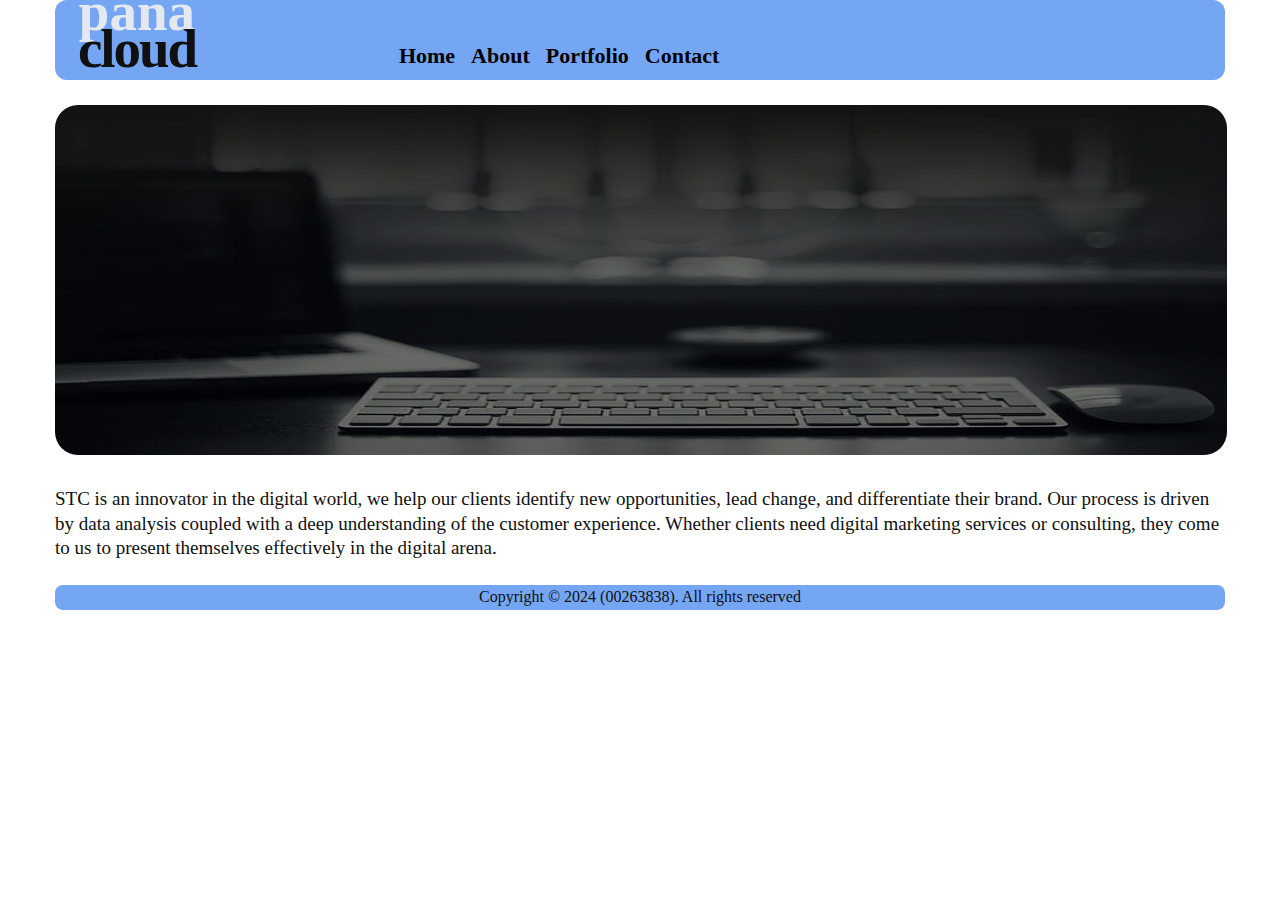
<file: index.html>
<!DOCTYPE html>
<html lang="en">

<head>
    <meta charset="UTF-8">
    <meta name="viewport" content="width=device-width, initial-scale=1.0">
    <title>Document</title>
    <link rel="stylesheet" href="style.css">
</head>

<body>
    <nav class="nav1">
        <div class="cloud">
            <h2 class="h2" id="h2">pana</h2>
            <h2 class="h2" id="h2cloud">cloud</h2>
        </div>
        <ul class="ul1">
            <li><a href="#">Home</a></li>
            <li><a href="./about.html">About</a></li>
            <li><a href="./portfolio.html">Portfolio</a></li>
            <li><a href="./contact.html">Contact</a></li>
        </ul>

    </nav>
<br>
    <section class="section-home">
        <div class="home">

            <img src="./img1.jpg" width="91.6%" height="350px">
            <br>
            <br>
            <p style="font-size: 19px;">STC is an innovator in the digital world, we help our clients identify new
                opportunities, lead change, and
                differentiate their brand. Our process is driven by data analysis coupled with a deep understanding of
                the
                customer experience. Whether clients need digital marketing services or consulting, they come to us to
                present themselves effectively in the digital arena.
            </p>
        </div>
    </section>
<br>
    <footer class="footer">
        <p>Copyright © 2024 (00263838). All rights reserved</p>
    </footer>
</body>

</html>
</file>
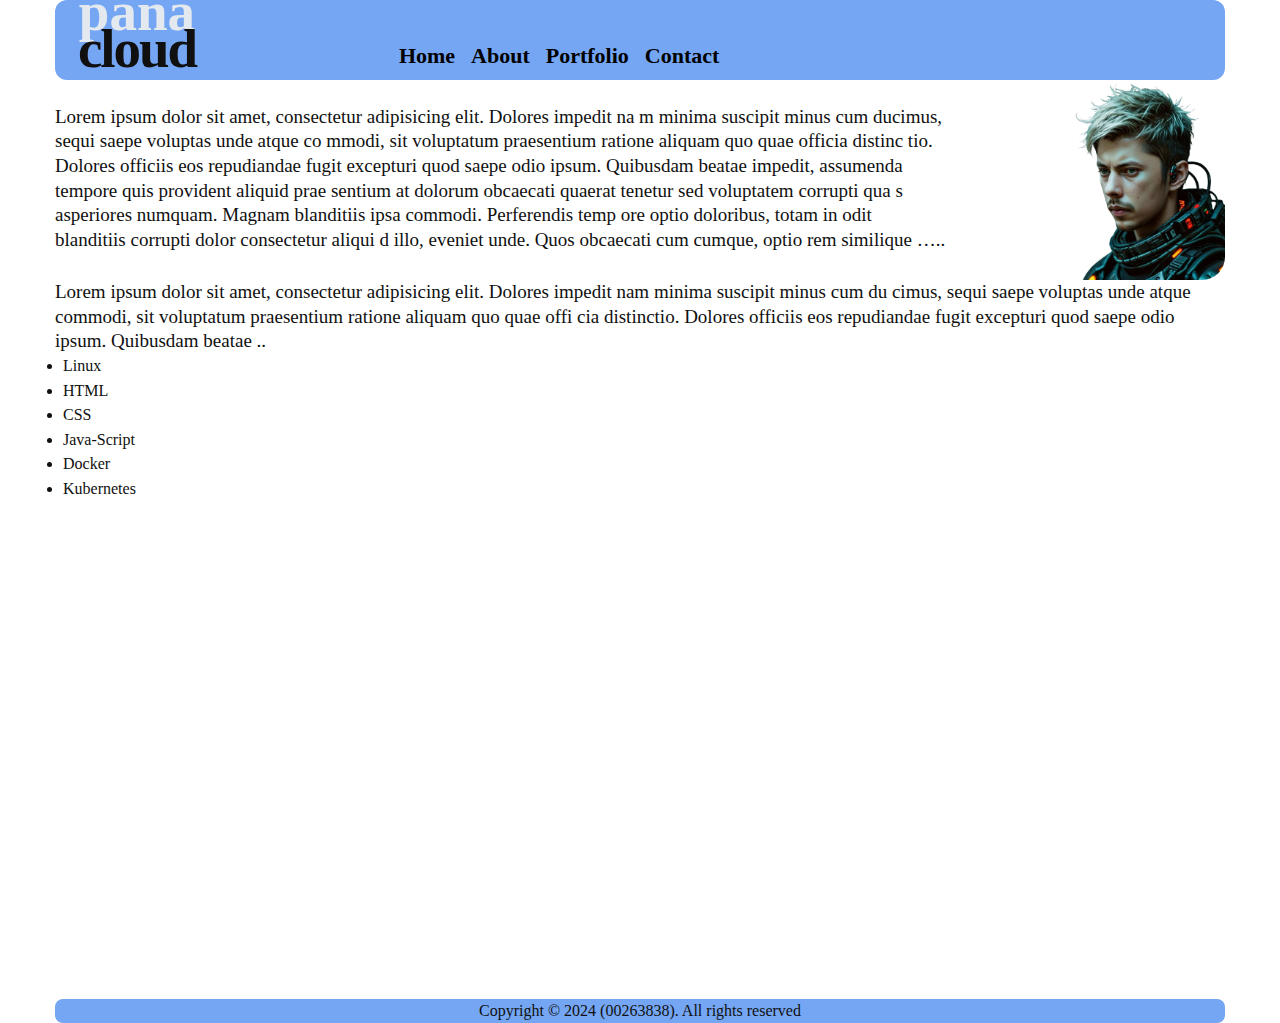
<file: about.html>
<!DOCTYPE html>
<html lang="en">

<head>
    <meta charset="UTF-8">
    <meta name="viewport" content="width=device-width, initial-scale=1.0">
    <title>Document</title>
    <link rel="stylesheet" href="./style.css">
</head>

<body>
    <nav class="nav1">
        <div class="cloud">
            <h2 class="h2" id="h2">pana</h2>
            <h2 class="h2" id="h2cloud">cloud</h2>
        </div>
        <ul class="ul1">
            <li><a href="./index.html">Home</a></li>
            <li><a href="#">About</a></li>
            <li><a href="./portfolio.html">Portfolio</a></li>
            <li><a href="./contact.html">Contact</a></li>
        </ul>

    </nav>

    <section class="section-about">
        <div class="about">
            
            <p style="font-size: 19px;"><br> Lorem ipsum dolor sit amet, consectetur adipisicing elit. Dolores impedit na
                m minima suscipit minus cum ducimus, sequi saepe voluptas unde atque co
                mmodi, sit voluptatum praesentium ratione aliquam quo quae officia distinc
                tio. Dolores officiis eos repudiandae fugit excepturi quod saepe odio ipsum.
                Quibusdam beatae impedit, assumenda tempore quis provident aliquid prae
                sentium at dolorum obcaecati quaerat tenetur sed voluptatem corrupti qua
                s asperiores numquam. Magnam blanditiis ipsa commodi. Perferendis temp
                ore optio doloribus, totam in odit blanditiis corrupti dolor consectetur aliqui
                d illo, eveniet unde. Quos obcaecati cum cumque, optio rem similique …..</p>
            <img src="./avatar.png" width="200px" height="200px">
        </div>
    </section>

    <section>
        <p style="font-size: 19px;">Lorem ipsum dolor sit amet, consectetur adipisicing elit. Dolores impedit nam minima
            suscipit minus cum du
            cimus, sequi saepe voluptas unde atque commodi, sit voluptatum praesentium ratione aliquam quo quae offi
            cia distinctio. Dolores officiis eos repudiandae fugit excepturi quod saepe odio ipsum. Quibusdam beatae ..
        </p>
        <div class="block">
            <li>Linux</li>
            <li>HTML</li>
            <li>CSS</li>
            <li>Java-Script</li>
            <li>Docker</li>
            <li>Kubernetes</li>
        </div>
    </section>
    <br>

    <iframe width="560" height="315" src="https://www.youtube.com/embed/lI1B0BwNkPA?si=H_DoBnJcnhaMS85_" title="YouTube video player" frameborder="0" allow="accelerometer; autoplay; clipboard-write; encrypted-media; gyroscope; picture-in-picture; web-share" referrerpolicy="strict-origin-when-cross-origin" allowfullscreen></iframe>
    <br>
    <br>
    <footer class="footer">
        <p>Copyright © 2024 (00263838). All rights reserved</p>
    </footer>
</body>

</html>
</file>
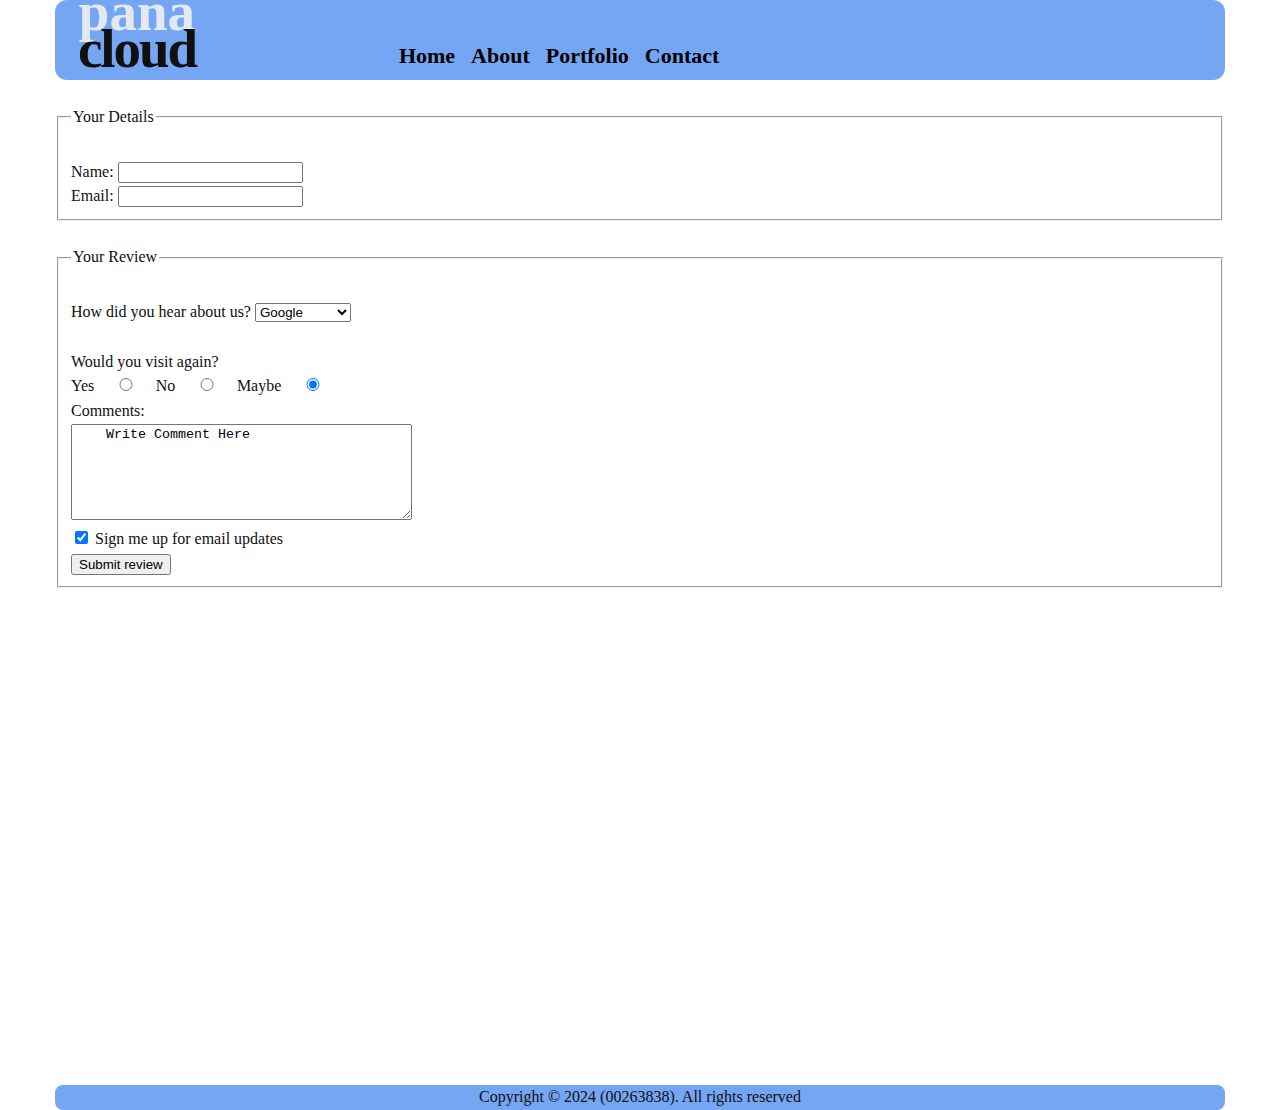
<file: contact.html>
<!DOCTYPE html>
<html lang="en">

<head>
    <meta charset="UTF-8">
    <meta name="viewport" content="width=device-width, initial-scale=1.0">
    <title>Document</title>
    <link rel="stylesheet" href="style.css">
</head>

<body>
    <nav class="nav1">
        <div class="cloud">
            <h2 class="h2" id="h2">pana</h2>
            <h2 class="h2" id="h2cloud">cloud</h2>
        </div>
        <ul class="ul1">
            <li><a href="./index.html">Home</a></li>
            <li><a href="./about.html">About</a></li>
            <li><a href="./portfolio.html">Portfolio</a></li>
            <li><a href="#">Contact</a></li>
        </ul>

    </nav>
<br>

    <section>
        <form>
            <fieldset>
                <legend>Your Details</legend><br>
                <label for="name">Name:</label>

                <input type="text"><br>
                <label for="email">Email:</label>
                <input type="text">
            </fieldset>
<br>
            <fieldset>

                <legend>Your Review</legend>
<br>
                <label for="Select Your Option">How did you hear about us?</label>
                <select id="Select Your Option" name="Select Your Option">
                    <option value="volvo">Google</option>
                    <option value="saab">FACEBOOK</option>
                    <option value="fiat">YOUTUBE</option>
                    <option value="audi">RELATIVE</option>
                    <option value="audi">OTHER</option>
                </select>
                <br>
                <br>
                <label>Would you visit again?</label><br>
                <label for="yes" class="yes-cl">Yes
                    <input type="radio" checked="" name="radio" id="yes" style="width: 4%;">
                </label>
                <label for="no" class="no-cl">No
                    <input type="radio" checked="" name="radio" id="no" style="width: 4%;">
                </label>
                <label for="maybe" class="maybe-cl">Maybe
                    <input type="radio" checked="" name="radio" id="maybe" style="width: 4%;">
                </label><br>
                <label>Comments:</label><br>

                <textarea name="message" rows="6" cols="40">
    Write Comment Here
</textarea>
                <br>
                <input type="checkbox" id="vehicle1" name="vehicle1" value="Bike" checked>
                <label for="vehicle1"> Sign me up for email updates</label><br>

                <input class="btn-input" type="button" value="Submit review" name="Submit review" id="myFile"
                    name="filename">
                <br>


            </fieldset>

        </form>
    </section><br>

    <iframe
        src="https://www.google.com/maps/embed?pb=!1m18!1m12!1m3!1d924237.7097540089!2d66.4959539227841!3d25.192983650620572!2m3!1f0!2f0!3f0!3m2!1i1024!2i768!4f13.1!3m3!1m2!1s0x3eb33e06651d4bbf%3A0x9cf92f44555a0c23!2sKarachi%2C%20Karachi%20City%2C%20Sindh%2C%20Pakistan!5e0!3m2!1sen!2s!4v1730389471818!5m2!1sen!2s"
        width="600" height="450" style="border:0;" allowfullscreen="" loading="lazy"
        referrerpolicy="no-referrer-when-downgrade"></iframe>
<br>
<br>
    <footer class="footer">
        <p>Copyright © 2024 (00263838). All rights reserved</p>
    </footer>
</body>

</html>
</file>
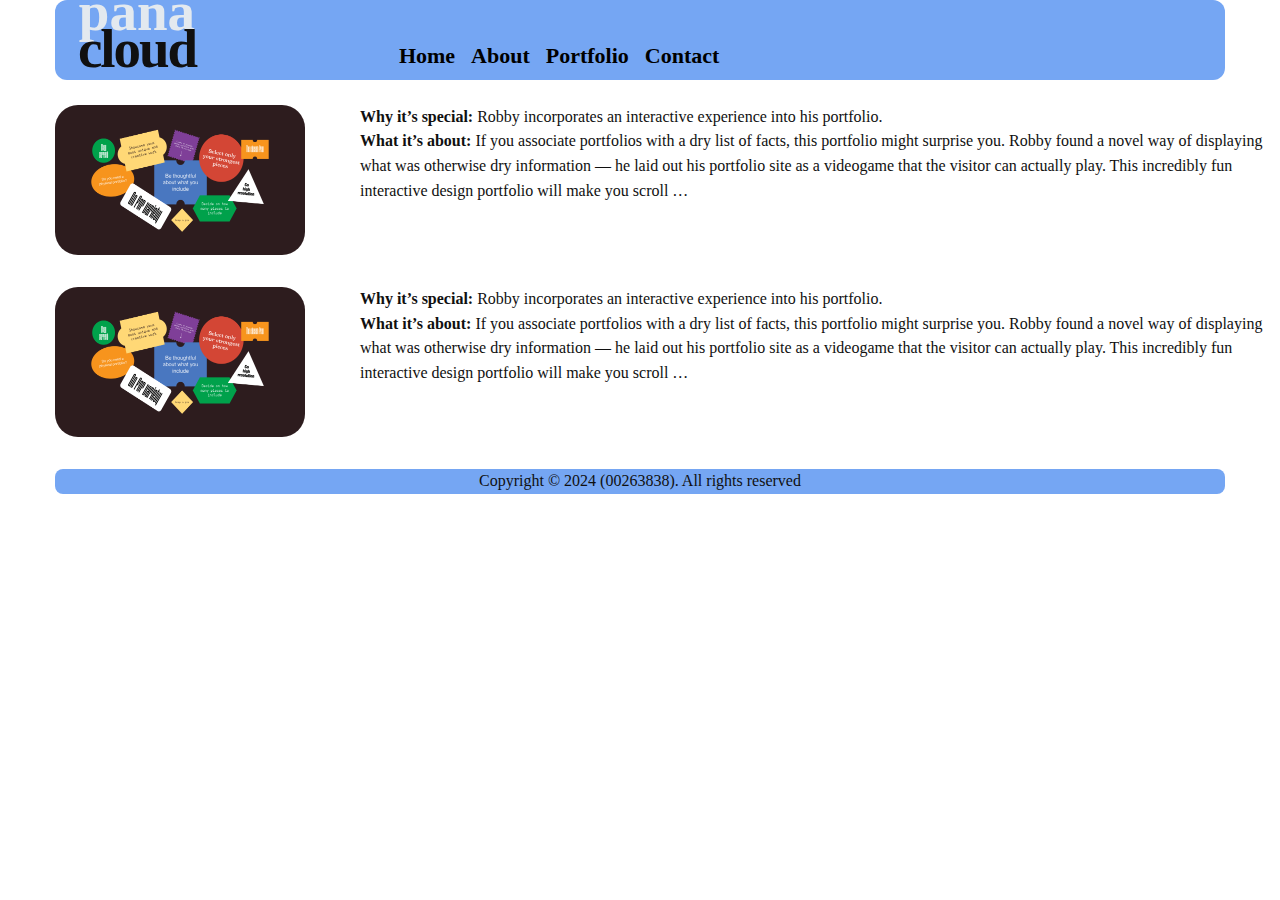
<file: portfolio.html>
<!DOCTYPE html>
<html lang="en">

<head>
    <meta charset="UTF-8">
    <meta name="viewport" content="width=device-width, initial-scale=1.0">
    <title>Document</title>
    <link rel="stylesheet" href="./style.css">
</head>

<body>
    <nav class="nav1">
        <div class="cloud">
            <h2 class="h2" id="h2">pana</h2>
            <h2 class="h2" id="h2cloud">cloud</h2>
        </div>
        <ul class="ul1">
            <li><a href="./index.html">Home</a></li>
            <li><a href="./about.html">About</a></li>
            <li><a href=".#">Portfolio</a></li>
            <li><a href="./contact.html">Contact</a></li>
        </ul>

    </nav>

    <section class="portfolio">
        <br>
        <div class="position">
            <div>
                <img src="./img2.png" width="250px" height="150px">
            </div>
            <div class="text">
                
                <b>Why it’s special:</b> Robby incorporates an interactive experience into
                his portfolio.<br>
                <b>What it’s about:</b> If you associate portfolios with a dry list of facts,
                this portfolio might surprise you. Robby found a novel way of
                displaying what was otherwise dry information — he laid out his
                portfolio site as a videogame that the visitor can actually play. This
                incredibly fun interactive design portfolio will make you scroll …

            </div>
        </div>
        <br>
        <div class="position">
            <div>
                <img src="./img2.png" width="250px" height="150px">
            </div>
            <div class="text">
                <b>Why it’s special:</b> Robby incorporates an interactive experience into
                his portfolio.<br>
                <b>What it’s about:</b> If you associate portfolios with a dry list of facts,
                this portfolio might surprise you. Robby found a novel way of
                displaying what was otherwise dry information — he laid out his
                portfolio site as a videogame that the visitor can actually play. This
                incredibly fun interactive design portfolio will make you scroll …

            </div>
        </div>
    </section>
    <br>
    <footer class="footer">
        <p>Copyright © 2024 (00263838). All rights reserved</p>
    </footer>
</body>

</html>
</file>
<file: style.css>
body {
    border-color: #e6e6e6;
    color: #101010;
    line-height: 154%;
    margin: 0;
    overscroll-behavior: none;
  }
  
  .nav1 {
    background-color: rgb(117, 166, 243);
    display: flex;
    margin: 0px 55px 0px 55px;
    height: 80px;
    border-radius: 12px;
  }
  
  .h2 {
    margin: 0;
    padding: 0;
  }
  
  #h2 {
    color: rgb(227, 233, 239);
    font-size: 55px;
  }
  
  #h2cloud {
    font-size: 55px;
    position: relative;
    top: 12px;
    letter-spacing: -2.1px;
  }
  
  ul {
    list-style-type: none;
    margin: 0;
    padding: 0;
    position: relative;
    top: 36.5px;
    left: 240px;
    font-size: 43px;
  }
  
  .ul1 {
    font-size: 43px;
    width: 45%;
  }
  
  li {
    float: left;
    position: relative;
    right: 22px;
  }
  
  li a {
    padding: 8px;
    color: black;
    text-decoration: none;
    font-size: 22px;
    font-weight: 650;
  }
  
  .cloud {
    justify-content: center;
    text-align: center;
    position: relative;
    left: 23px;
  }
  
  .footer,
  img,
  p,
  form {
    margin: 0px 55px 0px 55px;
  }
  
  .footer {
    background-color: rgb(117, 166, 243);
    text-align: center;
    border-radius: 8px;
  }
  
  .about{
      background-color: white;
  }
  
  img{
      border-radius: 23px;
  }
  
  .img{
      width: 20%;
  }
  
  .p{
      margin-top: 12px;
  }
  
  .position{
      display: flex;
  }
  
  .about{
      display: flex;
  }

  .section-about{
    display: flex;
  }
  
  .block{
      display: grid;
      margin: 0px 88px 0px 85px;
  }
  
  iframe{
      width: 80%;
      margin: 0px 55px 0px 125px;
      height: 440px;
  }
</file>
